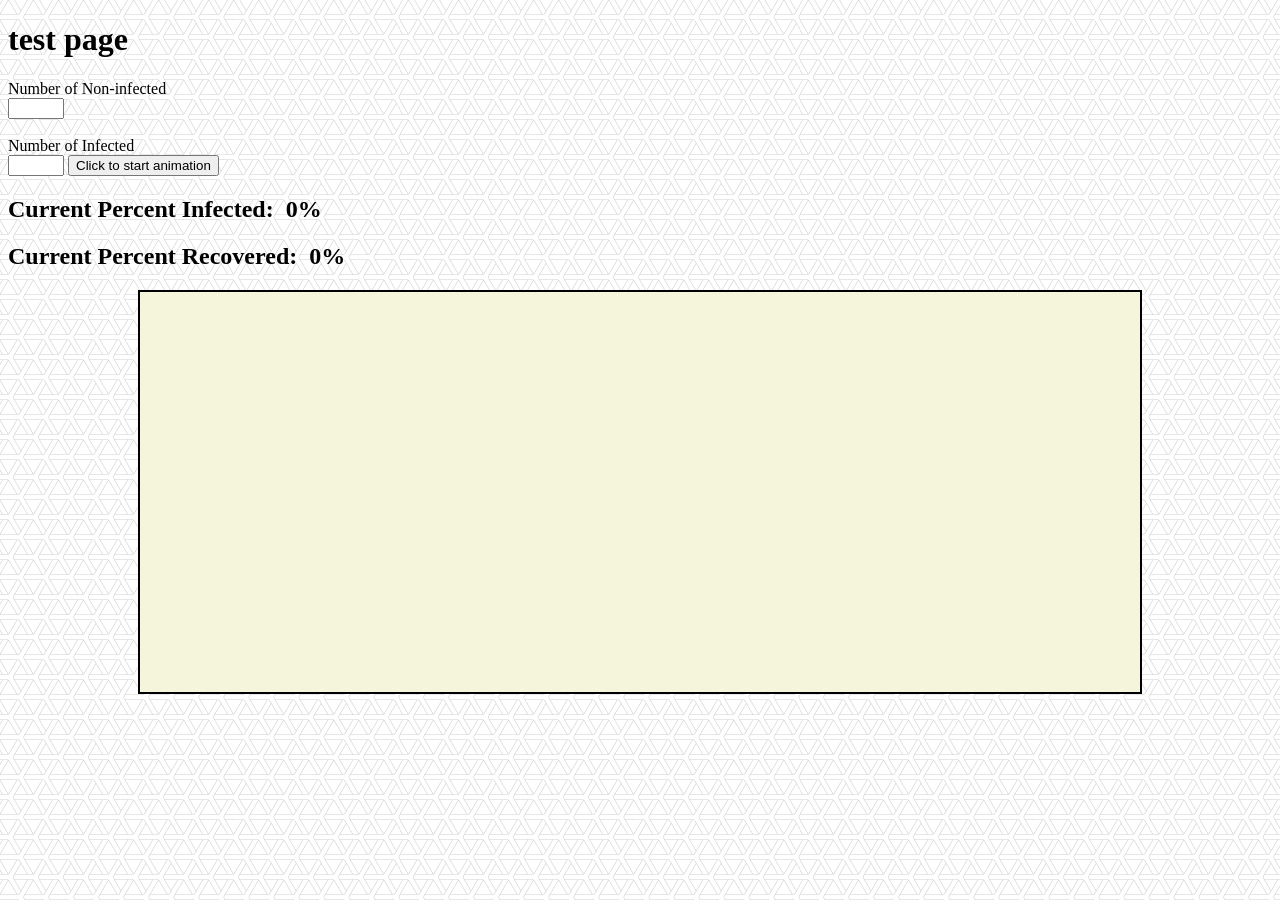
<file: index.html>
<!DOCTYPE html>
<html lang="en">

<head>
    <meta charset="UTF-8">
    <meta name="viewport" content="width=device-width, initial-scale=1.0">
    <link rel="stylesheet" type="text/css" href="index.css">
    <script src="https://code.jquery.com/jquery-3.5.1.min.js"
        integrity="sha256-9/aliU8dGd2tb6OSsuzixeV4y/faTqgFtohetphbbj0=" crossorigin="anonymous"></script>
    <title>Document</title>
</head>

<body>
    <h1>test page</h1>
    <label for="numClear">Number of Non-infected</label>
    <br>
    <input id="numClear" type="number" min="1" max="100">
    <br>
    <br>
    <label for="numInfected">Number of Infected</label>
    <br>
    <input id="numInfected" type="number" min="1" max="100">
    <button>Click to start animation</button>
    <h2>Current Percent Infected:&nbsp;&nbsp;<span id="percent-infected">0</span><span>%</span></h2>
    <h2>Current Percent Recovered:&nbsp;&nbsp;<span id="percent-recovered">0</span><span>%</span></h2>
    <div id="model-container">
    </div>
</body>
<script src="index.js">
</script>

</html>
</file>
<file: index.css>
body {
    background-image: url('./webb.png');

}

#model-container {
    height: 400px;
    width: 1000px;
    border: 2px solid #000000;
    background-color: beige;
    margin: auto;
}

#keys {
    width: 1000px;
    border: 2px solid #000000;
    margin: auto;
    border-top-width: 0;
    padding: 1rem;
    background-color: #fff;
}

.key {
    width: 20px;
    height: 20px;
    border-radius: 50%;
    float: left;
}

.clear, .recovered, .infected {
    width: 20px;
    height: 20px;
    border-radius: 50%;
    position: absolute;
}

.clear, #key1 {
    background-color: lightblue;
}

.recovered, #key3 {
    background-color: green;
}

.infected, #key2 {
    background-color: palevioletred;
}

table, canvas, p {
    background-color: #fff;
}
</file>
